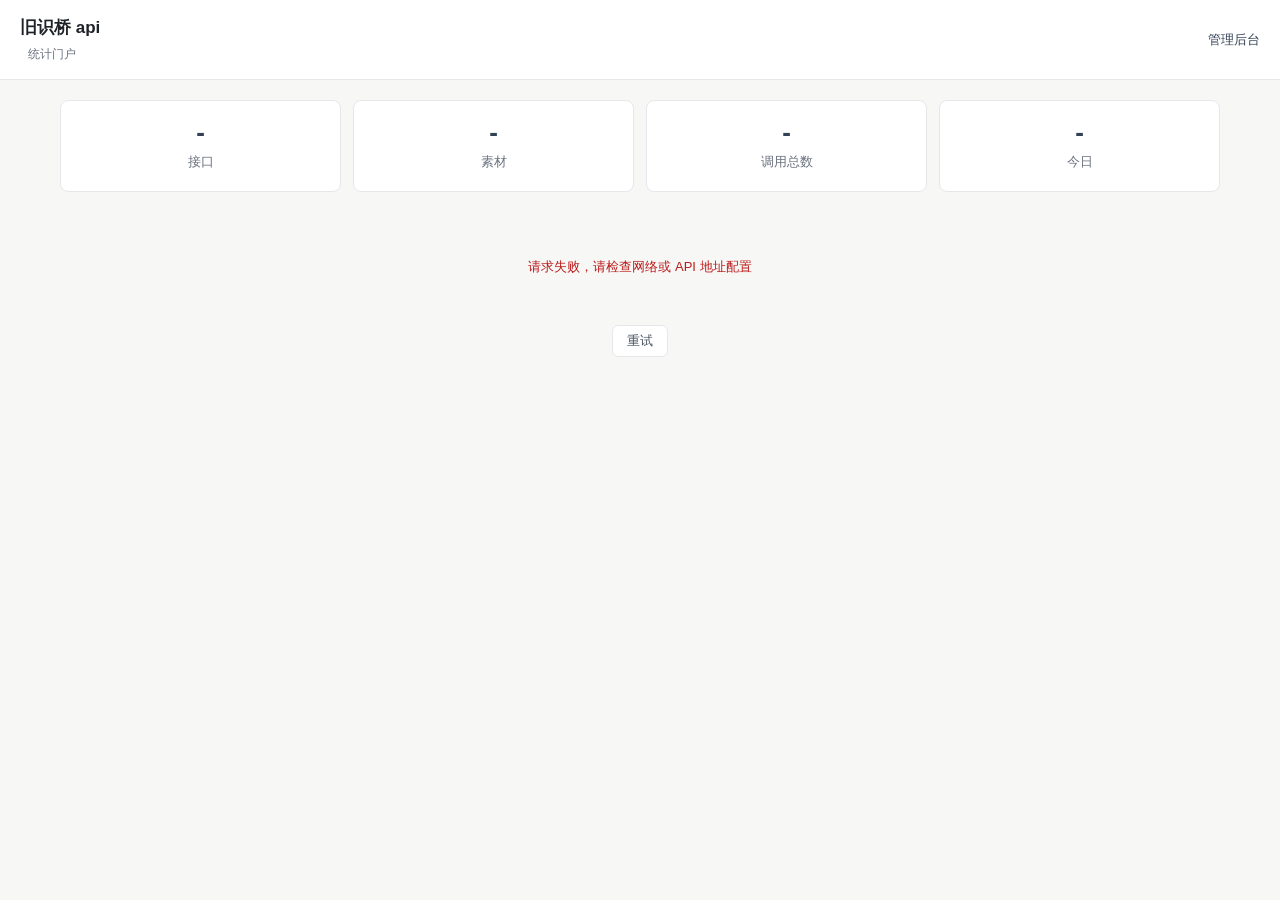
<file: portal.html>
<!DOCTYPE html>
<html lang="zh">
<head>
<meta charset="utf-8">
<meta name="viewport" content="width=device-width, initial-scale=1">
<title>旧识桥 api · 统计门户</title>
<style>
  * { box-sizing: border-box; }
  :root {
    --bg: #F7F7F5; --card: #FFFFFF; --ink: #1F2328; --text: #4B5563; --muted: #6B7280;
    --line: #E5E7EB; --hover: #F3F4F6; --primary: #334155; --primary-hover: #1F2937; --primary-bg: #E8EBEF;
  }
  body { margin: 0; background: var(--bg); color: var(--ink); font-family: "PingFang SC","Microsoft YaHei","Noto Sans SC",-apple-system,sans-serif; font-size: 14px; line-height: 1.65; -webkit-font-smoothing: antialiased; }
  .mono { font-family: "JetBrains Mono","SFMono-Regular",Consolas,monospace; }

  .topbar { background: var(--card); border-bottom: 1px solid var(--line); padding: 14px 20px; display: flex; align-items: center; justify-content: space-between; gap: 10px; flex-wrap: wrap; }
  .topbar h1 { margin: 0; font-size: 17px; font-weight: 600; }
  .topbar .sub { color: var(--muted); font-size: 12px; margin-left: 8px; }
  .topbar a { color: var(--primary); text-decoration: none; font-size: 13px; }
  .topbar a:hover { color: var(--primary-hover); }

  .wrap { max-width: 1200px; margin: 0 auto; padding: 20px; }

  .overview { display: grid; grid-template-columns: repeat(auto-fit, minmax(140px, 1fr)); gap: 12px; margin-bottom: 24px; }
  .stat-card { background: var(--card); border: 1px solid var(--line); border-radius: 8px; padding: 18px; text-align: center; }
  .stat-card .num { font-size: 26px; font-weight: 600; color: var(--primary); line-height: 1; margin-bottom: 6px; }
  .stat-card .label { font-size: 13px; color: var(--muted); }

  .section-head { display: flex; align-items: baseline; justify-content: space-between; gap: 8px; flex-wrap: wrap; margin: 0 0 12px; }
  .section-head h2 { font-size: 16px; font-weight: 600; margin: 0; }
  .section-head .hint { color: var(--muted); font-size: 12px; }

  .api-list { display: flex; flex-direction: column; gap: 10px; }
  .api-item { background: var(--card); border: 1px solid var(--line); border-radius: 8px; padding: 14px; }
  .api-head { display: flex; align-items: center; gap: 8px; flex-wrap: wrap; margin-bottom: 8px; }
  .api-name { font-weight: 500; font-size: 14px; }
  .tag { display: inline-block; padding: 1px 8px; border-radius: 4px; font-size: 12px; line-height: 18px; color: var(--muted); background: var(--hover); }
  .tag.on { color: var(--primary); background: var(--primary-bg); }
  .api-head .path { font-size: 12px; color: var(--muted); }

  .url-row { display: flex; align-items: center; gap: 8px; flex-wrap: wrap; }
  .url-text { flex: 1 1 240px; background: var(--bg); border: 1px solid var(--line); border-radius: 6px; padding: 7px 10px; color: var(--text); font-size: 12px; word-break: break-all; }
  .btn { border: 1px solid var(--line); border-radius: 6px; padding: 6px 14px; font-size: 13px; cursor: pointer; background: var(--card); color: var(--text); white-space: nowrap; transition: background-color .15s ease, color .15s ease, border-color .15s ease; }
  .btn:hover { background: var(--hover); color: var(--ink); }
  .btn.primary { background: var(--primary); border-color: var(--primary); color: #fff; }
  .btn.primary:hover { background: var(--primary-hover); border-color: var(--primary-hover); }
  .btn.plain { background: var(--card); border-color: var(--line); color: var(--text); }
  .btn.plain:hover { background: var(--hover); }
  a.btn { text-decoration: none; display: inline-block; }

  .toast { position: fixed; left: 50%; bottom: 32px; transform: translateX(-50%); background: rgba(31,35,40,.92); color: #fff; padding: 8px 16px; border-radius: 6px; font-size: 13px; opacity: 0; transition: opacity .15s ease; pointer-events: none; z-index: 99; }
  .toast.show { opacity: 1; }

  .empty, .loading, .error { text-align: center; color: var(--muted); padding: 40px 0; font-size: 13px; }
  .error { color: #B91C1C; }

  @media (max-width: 768px) {
    .wrap { padding: 12px; }
    .overview { grid-template-columns: repeat(2, 1fr); }
    .topbar { padding: 12px 14px; }
  }
  @media (max-width: 480px) {
    .topbar h1 { font-size: 16px; }
    .topbar .sub { display: block; margin-left: 0; margin-top: 2px; }
    .stat-card { padding: 14px; }
    .url-text { flex: 1 1 100%; }
  }
</style>
</head>
<body>
<div class="topbar">
  <div>
    <h1>旧识桥 api</h1>
    <span class="sub">统计门户</span>
  </div>
  <div><a href="admin/">管理后台</a></div>
</div>

<div class="wrap">
  <div id="overview" class="overview">
    <div class="stat-card"><div class="num">-</div><div class="label">接口</div></div>
    <div class="stat-card"><div class="num">-</div><div class="label">素材</div></div>
    <div class="stat-card"><div class="num">-</div><div class="label">调用总数</div></div>
    <div class="stat-card"><div class="num">-</div><div class="label">今日</div></div>
  </div>

  <div id="statsStatus" class="loading">加载中…</div>
  <div id="retryRow" style="display:none;margin:8px 0 0;text-align:center">
    <button class="btn" id="retryBtn" type="button">重试</button>
  </div>

  <div id="apiSection" style="display:none">
    <div class="section-head">
      <h2>接口列表</h2>
      <span class="hint" id="apiHint"></span>
    </div>
    <div class="api-list" id="apiList"></div>
    <div style="margin-top:12px">
      <button class="btn" id="copyAllBtn" type="button">复制全部地址</button>
    </div>
  </div>
</div>

<div class="toast" id="toast"></div>

<script>
(function() {
  window.APP_CONFIG = window.APP_CONFIG || {};
  const API_BASE = window.APP_CONFIG.API_BASE || new URL('api/index.php', document.baseURI).href;
  const overviewEl = document.getElementById('overview');
  const statsStatusEl = document.getElementById('statsStatus');
  const retryRow = document.getElementById('retryRow');
  const retryBtn = document.getElementById('retryBtn');
  const apiSectionEl = document.getElementById('apiSection');
  const apiListEl = document.getElementById('apiList');
  const apiHintEl = document.getElementById('apiHint');
  const copyAllBtn = document.getElementById('copyAllBtn');
  const toastEl = document.getElementById('toast');
  let allApis = [];

  function fmtNum(n) {
    if (n >= 10000) return (n / 10000).toFixed(1) + 'w';
    if (n >= 1000) return (n / 1000).toFixed(1) + 'k';
    return String(n);
  }

  function renderOverview(data) {
    overviewEl.innerHTML = '';
    const items = [
      { key: 'api_total', label: '接口' },
      { key: 'text_total', label: '素材' },
      { key: 'call_total', label: '调用总数' },
      { key: 'call_today', label: '今日' },
    ];
    items.forEach(item => {
      const card = document.createElement('div');
      card.className = 'stat-card';
      const num = document.createElement('div');
      num.className = 'num';
      num.textContent = fmtNum(data[item.key] || 0);
      const label = document.createElement('div');
      label.className = 'label';
      label.textContent = item.label;
      card.appendChild(num);
      card.appendChild(label);
      overviewEl.appendChild(card);
    });
  }

  function callUrl(path) {
    return API_BASE + '?route=runtime&path=' + encodeURIComponent(path);
  }

  function toast(message) {
    toastEl.textContent = message;
    toastEl.classList.add('show');
    clearTimeout(toast._timer);
    toast._timer = setTimeout(() => toastEl.classList.remove('show'), 1800);
  }

  function copyText(text) {
    if (navigator.clipboard && navigator.clipboard.writeText) {
      return navigator.clipboard.writeText(text).catch(function () { return copyTextFallback(text); });
    }
    return copyTextFallback(text);
  }

  function copyTextFallback(text) {
    const ta = document.createElement('textarea');
    ta.value = text;
    ta.setAttribute('readonly', '');
    ta.style.position = 'fixed';
    ta.style.opacity = '0';
    document.body.appendChild(ta);
    ta.select();
    let copied = false;
    try {
      copied = document.execCommand('copy') === true;
    } finally {
      document.body.removeChild(ta);
    }
    return copied ? Promise.resolve() : Promise.reject(new Error('copy failed'));
  }

  function renderApis(apis) {
    allApis = apis || [];
    apiListEl.innerHTML = '';
    apiSectionEl.style.display = 'block';

    if (!allApis.length) {
      apiHintEl.textContent = '暂无启用接口';
      const empty = document.createElement('div');
      empty.className = 'empty';
      empty.textContent = '后台还没有启用任何接口';
      apiListEl.appendChild(empty);
      copyAllBtn.style.display = 'none';
      return;
    }

    apiHintEl.textContent = allApis.length + ' 个接口 · 无需密钥';
    copyAllBtn.style.display = '';

    allApis.forEach(api => {
      const url = callUrl(api.path);
      const item = document.createElement('div');
      item.className = 'api-item';

      const head = document.createElement('div');
      head.className = 'api-head';
      const name = document.createElement('span');
      name.className = 'api-name';
      name.textContent = api.name || api.path;
      const tag = document.createElement('span');
      tag.className = 'tag';
      tag.textContent = api.type === 'template' ? '模板' : '随机';
      const path = document.createElement('span');
      path.className = 'mono path';
      path.textContent = api.path;
      head.appendChild(name);
      head.appendChild(tag);
      head.appendChild(path);

      const row = document.createElement('div');
      row.className = 'url-row';
      const urlText = document.createElement('div');
      urlText.className = 'mono url-text';
      urlText.textContent = url;
      const copyBtn = document.createElement('button');
      copyBtn.className = 'btn';
      copyBtn.type = 'button';
      copyBtn.textContent = '复制';
      copyBtn.addEventListener('click', () => {
        copyText(url).then(() => toast('已复制 ' + api.path)).catch(() => toast('复制失败'));
      });
      const openLink = document.createElement('a');
      openLink.className = 'btn plain';
      openLink.href = url;
      openLink.target = '_blank';
      openLink.rel = 'noopener';
      openLink.textContent = '打开';
      row.appendChild(urlText);
      row.appendChild(copyBtn);
      row.appendChild(openLink);

      item.appendChild(head);
      item.appendChild(row);
      apiListEl.appendChild(item);
    });
  }

  function setStatus(message, isError) {
    statsStatusEl.className = isError ? 'error' : 'empty';
    statsStatusEl.textContent = message;
    retryRow.style.display = isError ? 'block' : 'none';
  }

  function loadStats() {
    setStatus('加载中…', false);
    statsStatusEl.className = 'loading';
    fetch(API_BASE + '?route=stats', { credentials: 'omit' })
      .then(r => r.json())
      .then(res => {
        if (res && res.code === 0 && res.data) {
          renderOverview(res.data.overview || {});
          renderApis(res.data.apis || []);
          setStatus('', false);
          statsStatusEl.style.display = 'none';
        } else {
          setStatus('统计加载失败，请检查 API 地址配置或稍后重试', true);
        }
      })
      .catch(() => setStatus('请求失败，请检查网络或 API 地址配置', true));
  }

  retryBtn.addEventListener('click', loadStats);

  copyAllBtn.addEventListener('click', () => {
    if (!allApis.length) return;
    const text = allApis.map(api => (api.name || api.path) + '\t' + callUrl(api.path)).join('\n');
    copyText(text).then(() => toast('已复制全部地址')).catch(() => toast('复制失败'));
  });

  loadStats();
})();
</script>
</body>
</html>
</file>
